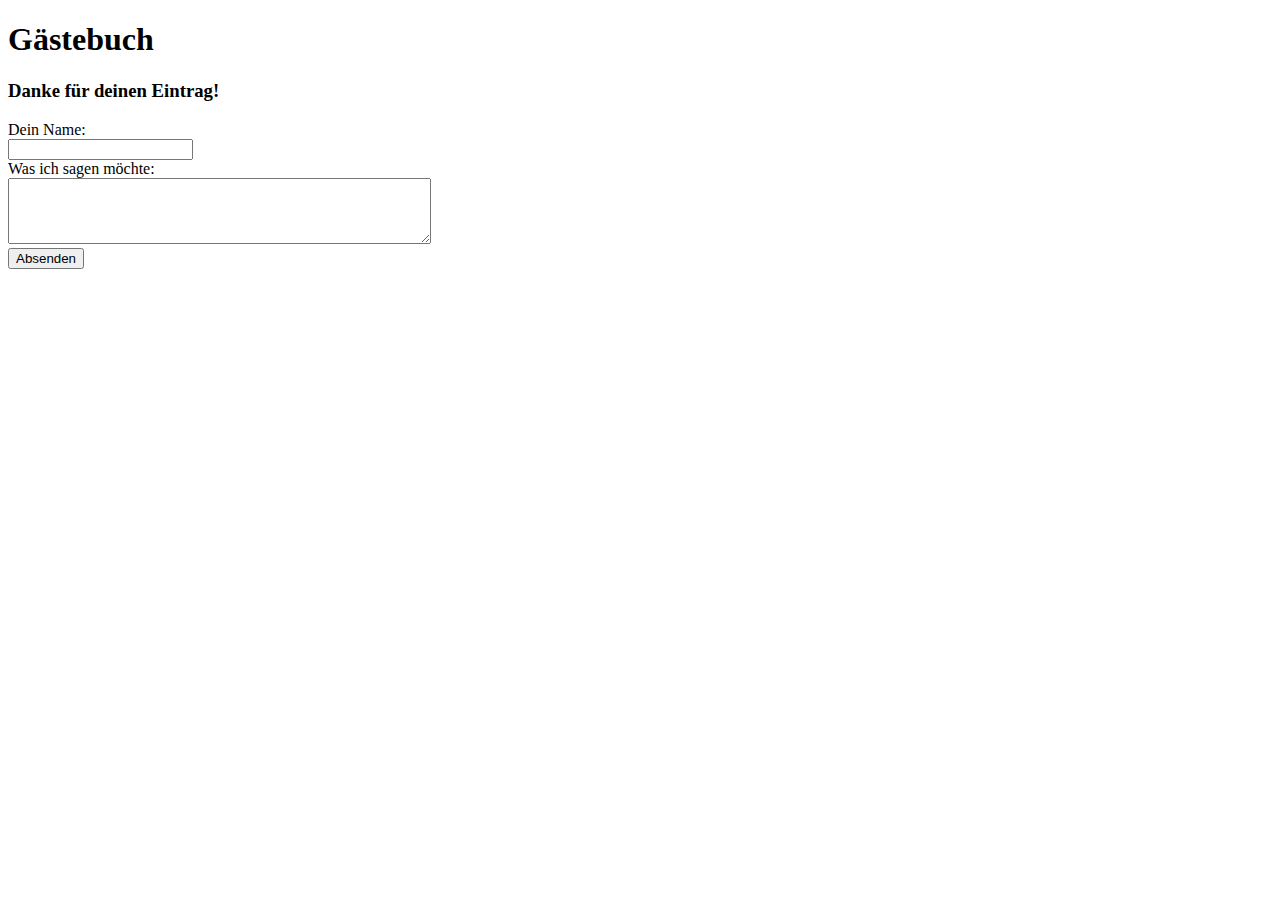
<file: templates/submit.html>
<!DOCTYPE html>
<html lang="de">

<head>
    <meta charset="UTF-8">
    <meta name="viewport" content="width=device-width, initial-scale=1.0">
    <title>Gästebuch</title>
</head>

<body>
    <h1>Gästebuch</h1>
    <h3>Danke für deinen Eintrag!</h3>
    <form action="/submit" method="post">
        <!-- 1 -->
        <label for="username">Dein Name:</label><br>
        <!-- 2 -->
        <input type="text" name="username" id="username"><br>
        <label for="message">Was ich sagen möchte:</label><br>
        <textarea id="message" name="message" rows="4" cols="50"></textarea><br>
        <!-- 3 -->
        <button type="submit">Absenden</button><br>
    </form>
</body>

</html>
</file>
